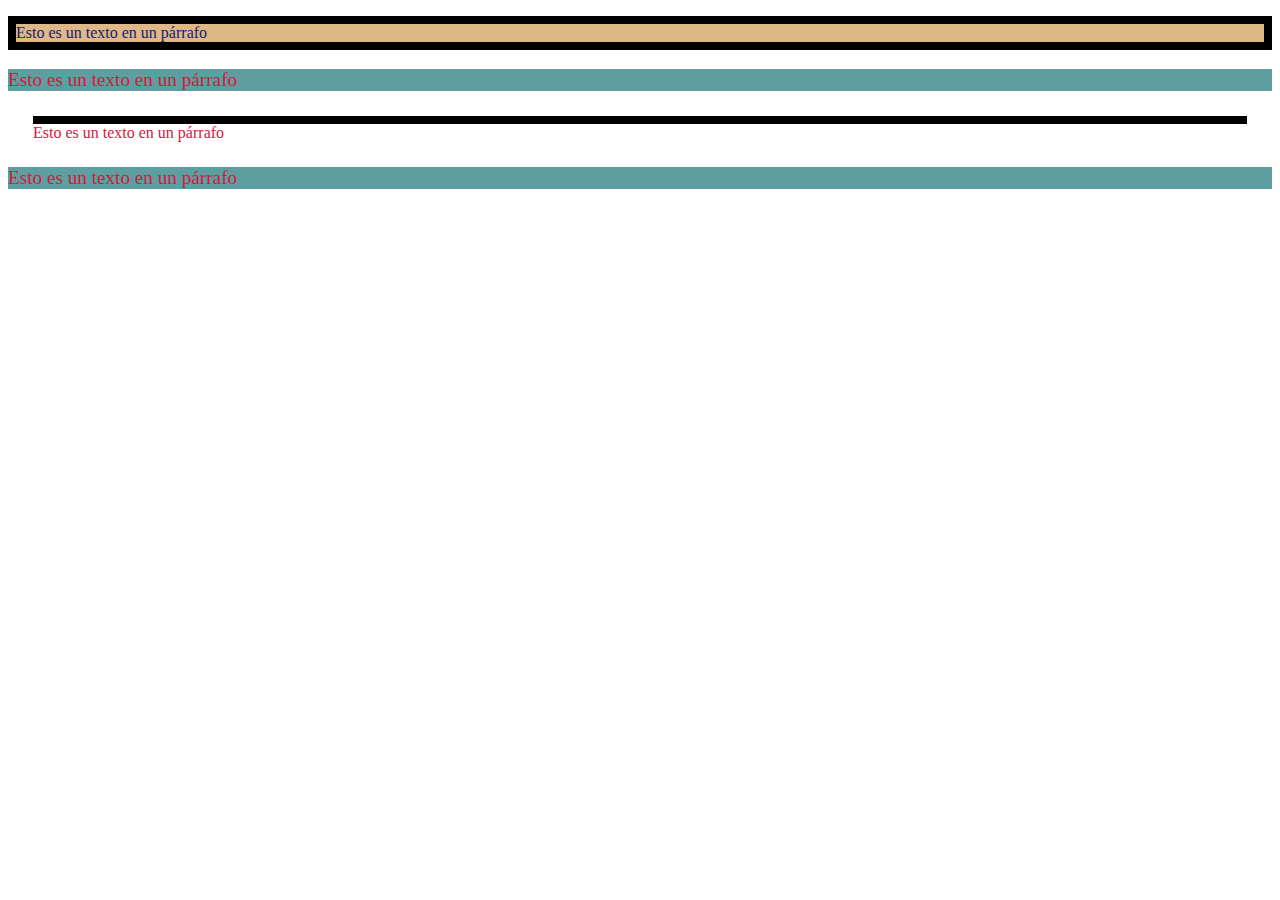
<file: Frontend/ejemplos_clase/css_1/index.html>
<!doctype html>
<html lang="eng-US">

<head>
    <meta charset="utf-8" />
    <title>Modelo de cajas</title>
    <link rel="stylesheet" type="text/css" href="styles.css" />
    <!--<style>
        p {
            color: blue;
        }
    </style>-->
</head>

<body>
    <p id="p1">Esto es un texto en un párrafo</p>
    <p class="c1">Esto es un texto en un párrafo</p>
    <p id="p3">Esto es un texto en un párrafo</p>
    <p class="c1">Esto es un texto en un párrafo</p>
</body>

</html>
</file>
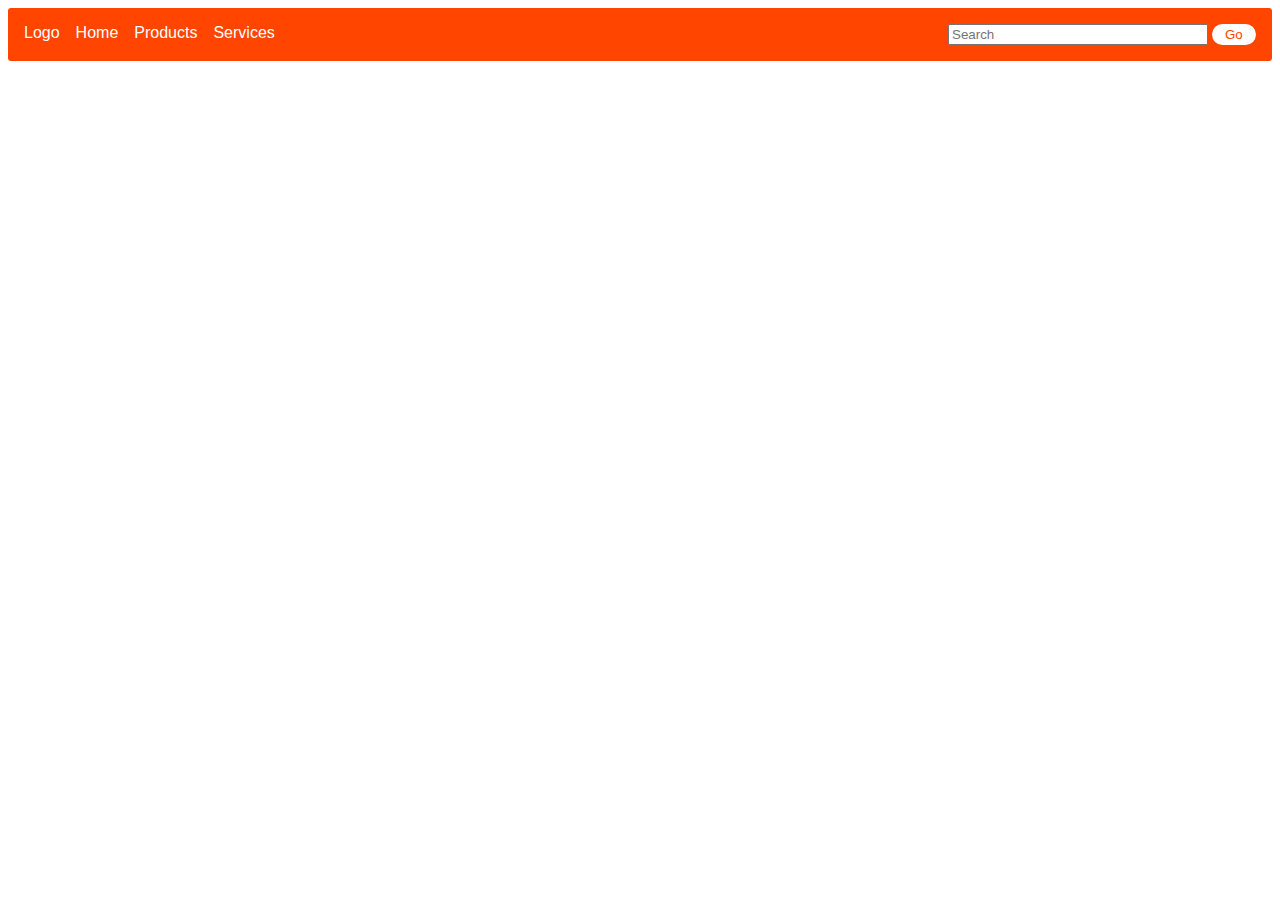
<file: Frontend/ejemplos_clase/css_2/index.html>
<!DOCTYPE html>
<html>

<head>
    <title>Menu bar</title>
    <link rel="stylesheet", type="text/css", href="styles.css" />
</head>

<body>
    <main>
        <nav class="main-nav">
            <ul>
                <li>Logo</li>
                <li>Home</li>
                <li>Products</li>
                <li>Services</li>
            </ul>
            <form>
                <input type="search" placeholder="Search">
                <button>Go</button>
            </form>
        </nav>
    </main>
</body>

</html>
</file>
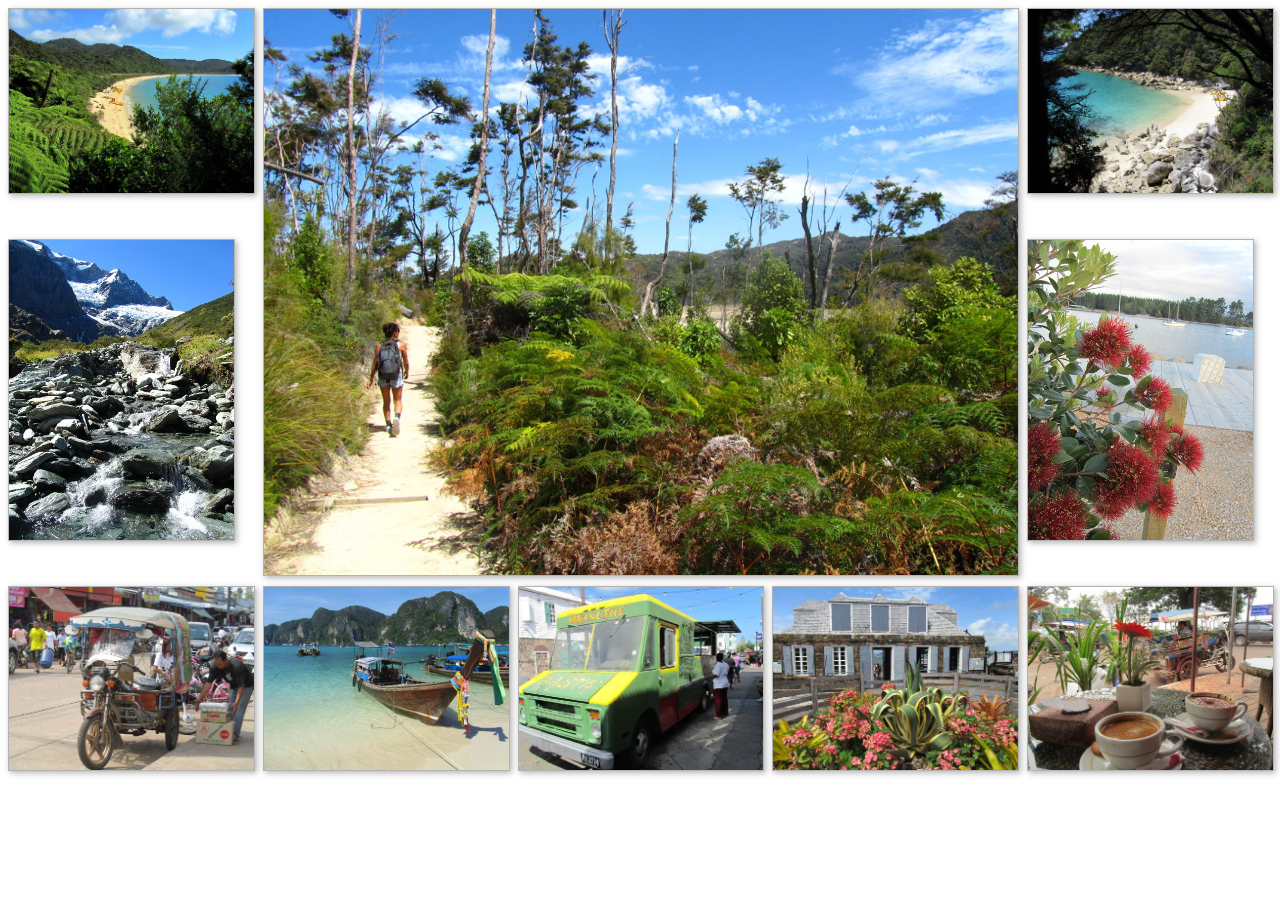
<file: Frontend/ejemplos_clase/css_3/index.html>
<!doctype html>
<html>
<head>
    <title>Photo gallery</title>
    <link rel="stylesheet", type="text/css", href="styles.css" />
</head>

<body>
    <main class="grid">
        <img src="assets/img/22m.jpg" />
        <img src="assets/img/23l.jpg" />
        <img src="assets/img/24m.jpg" />
        <img src="assets/img/6m.jpg" />
        <img src="assets/img/1m.jpg" />
        <img src="assets/img/25m.jpg" />
        <img src="assets/img/15m.jpg" />
        <img src="assets/img/27m.jpg" />
        <img src="assets/img/28m.jpg" />
        <img src="assets/img/26m.jpg" />
    </main>
</body>
</html>
</file>
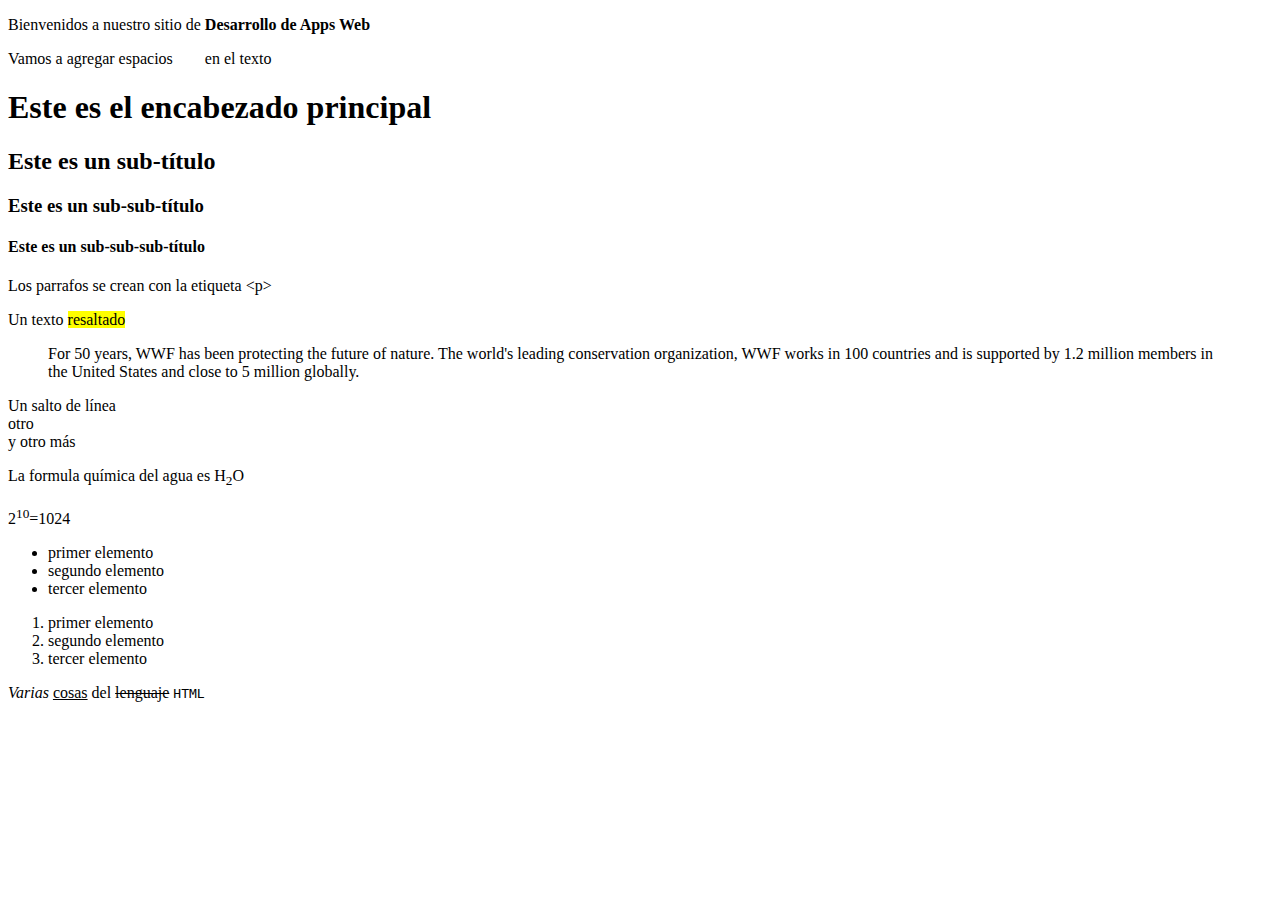
<file: Frontend/ejemplos_clase/html_1/index.html>
<!DOCTYPE html>
<html>
    <head>
        <title>Primer sitio web</title>
    </head>
    <body>
        <!-- Este es un comentario de nuestro documento HTML-->
        <p>Bienvenidos a nuestro sitio de <strong>Desarrollo de Apps Web</strong></p>
        <p>Vamos a agregar espacios &nbsp;&nbsp;&nbsp;&nbsp;&nbsp;&nbsp; en el texto</p>
        <h1>Este es el encabezado principal</h1>
        <h2>Este es un sub-título</h2>
        <h3>Este es un sub-sub-título</h3>
        <h4>Este es un sub-sub-sub-título</h4>
        <p>Los parrafos se crean con la etiqueta &lt;p&gt;</p>
        <p>Un texto <mark>resaltado</mark></p>
        <blockquote cite="http://www.worldwildlife.org/who/index.html">
            For 50 years, WWF has been protecting the future of nature. The world's leading conservation organization, WWF works in 100 countries and is supported by 1.2 million 
            members in the United States and close to 5 million globally.
        </blockquote>
        <p>Un salto de línea <br> otro <br> y otro más <br></p>
        <p>La formula química del agua es H<sub>2</sub>O</p>
        <p>2<sup>10</sup>=1024</p>
        <ul>
            <li>primer elemento</li>
            <li>segundo elemento</li>
            <li>tercer elemento</li>
        </ul>
        <ol>
            <li>primer elemento</li>
            <li>segundo elemento</li>
            <li>tercer elemento</li>
        </ol>
        <p><em>Varias</em> <u>cosas</u> del <s>lenguaje</s> <code>HTML</code></p>
    </body>
</html>
</file>
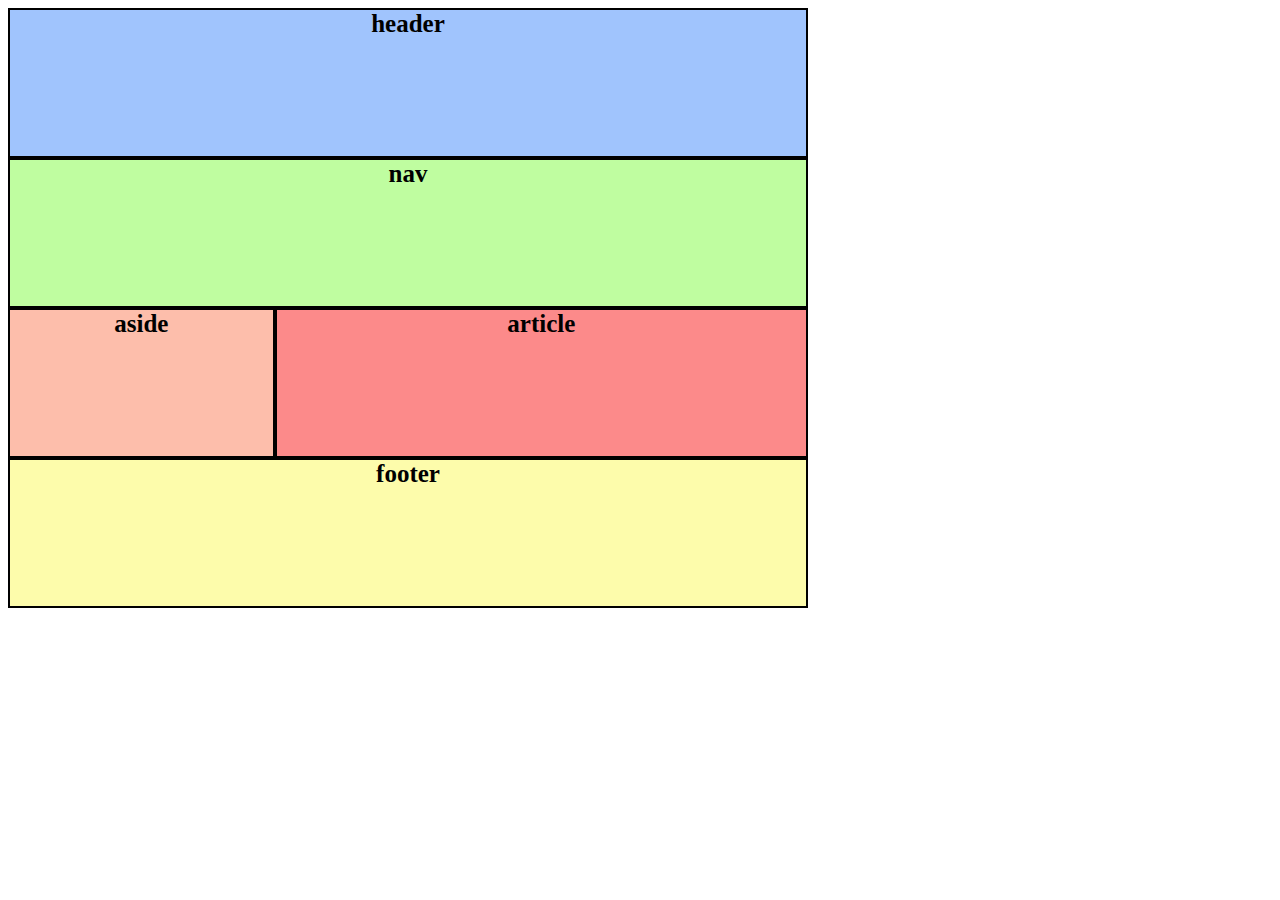
<file: Frontend/ejemplos_clase/html_2/semantic.html>
<!DOCTYPE html>
<html>

<head>
    <title>Semantico</title>
    <style>
        main {
            display: grid;
            grid-template-areas:
                "header header"
                "nav nav"
                "aside article"
                "footer footer";
            grid-template-columns: 1fr 2fr;
            width: 800px;
            height: 600px;
        }

        header {
            border: 2px solid black;
            text-align: center;
            background-color: rgba(80, 146, 251, 0.54);
            font-size: 25px;
            font-weight: bold;
            grid-area: header;
        }

        nav {
            border: 2px solid black;
            text-align: center;
            background-color: rgba(137, 251, 80, 0.54);
            font-size: 25px;
            font-weight: bold;
            grid-area: nav;
        }

        aside {
            border: 2px solid black;
            text-align: center;
            background-color: rgba(251, 120, 80, 0.48);
            font-size: 25px;
            font-weight: bold;
            grid-area: aside;
        }

        article {
            border: 2px solid black;
            text-align: center;
            background-color: rgba(251, 80, 80, 0.67);
            font-size: 25px;
            font-weight: bold;
            grid-area: article;
        }

        footer {
            border: 2px solid black;
            text-align: center;
            background-color: rgba(251, 249, 80, 0.48);
            font-size: 25px;
            font-weight: bold;
            grid-area: footer;
        }
    </style>
</head>

<body>
    <main>
        <header>
            header
        </header>
        <nav>
            nav
        </nav>
        <aside>
            aside
        </aside>
        <article>
            <section>article</section>
        </article>
        <footer>
            footer
        </footer>
    </main>
</body>
</html>
</file>
<file: Frontend/ejemplos_clase/css_1/styles.css>
p{
    color:crimson;
}

#p1{
    border: 8px solid black;
    background-color: burlywood;
    color:midnightblue;
}

.c1{
    font-size: larger;
    font-family: Cambria, Cochin, Georgia, Times, 'Times New Roman', serif;
    background-color: cadetblue;
}

#p3{
    margin: 25px;
    border-top: 8px solid black;
}
</file>
<file: Frontend/ejemplos_clase/css_2/styles.css>
.main-nav {
    display: flex;
    background: orangered;
    color: white;
    border-radius: 3px;
    padding: 1em;
    font-family: sans-serif;
  }
  .main-nav > ul {
    list-style-type: none;
    padding: 0;
    margin: 0;
    display: flex;
    flex: 3;
  }
  .main-nav li {
    margin-right: 1em;
  }
  .main-nav > form {
    display: flex;
    justify-content: flex-end;
    flex: 1;
  }
  .main-nav input {
    flex: 1;
  }
  .main-nav button {
    background: white;
    border: 0;
    border-radius: 1em;
    color: orangered;
    padding: 0 1em;
    margin-left: .3em;
  }
  li:hover, button:hover{
    cursor: pointer;
  }
</file>
<file: Frontend/ejemplos_clase/css_3/styles.css>
.grid {
    display: grid;
    grid-template-columns: repeat(5, 1fr);
    grid-gap: 10px;
}

.grid img {
    border: 1px solid rgba(0, 0, 0, 0.3);
    box-shadow: 2px 2px 6px 0px rgba(0, 0, 0, 0.3);
    max-width: 100%;
}

.grid img:nth-child(2) {
    grid-column: 2/5;
    grid-row: span 2;
}
</file>
